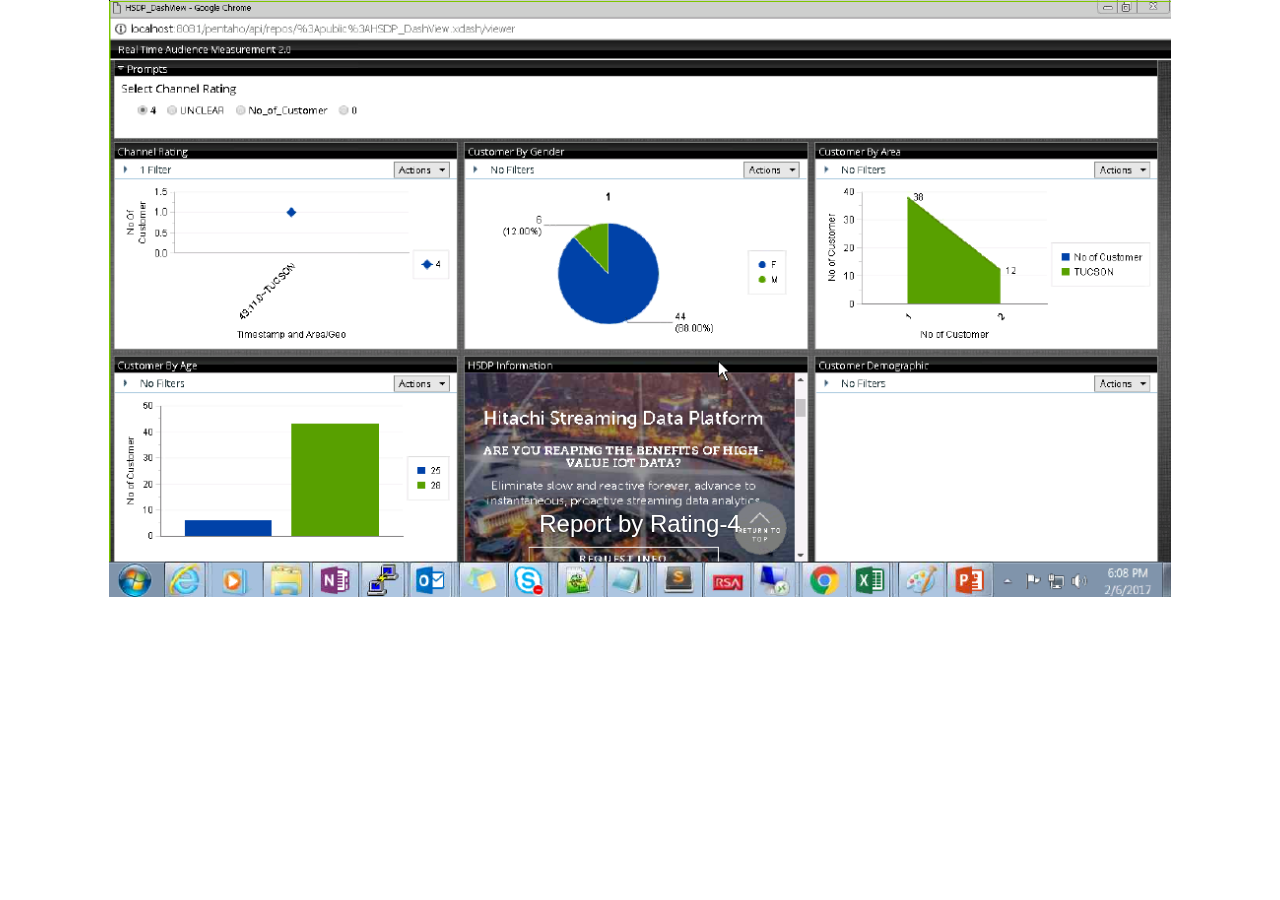
<file: modules/home/views/carousel.html>
<!DOCTYPE html>
<html lang="en">
<head>
  <title>QoE Dashboard</title>
  <meta charset="utf-8">
  <meta name="viewport" content="width=device-width, initial-scale=1">
  <link rel="stylesheet" href="https://maxcdn.bootstrapcdn.com/bootstrap/3.3.7/css/bootstrap.min.css">
  <script src="https://ajax.googleapis.com/ajax/libs/jquery/3.1.1/jquery.min.js"></script>
  <script src="https://maxcdn.bootstrapcdn.com/bootstrap/3.3.7/js/bootstrap.min.js"></script>
  <style>
  .carousel-inner > .item > img,
  .carousel-inner > .item > a > img {
      max-width: 85%;
      margin: auto;
  }
  </style>
</head>
<body>
<!-- Remember that the numbers are according to the timestamp of the screenshots - example 2 is 16:28, 3 is 16:29:41-->

<!--div ng-app="Home" ng-controller="CarouselController"-->
<div class="container-fluid">

  <div id="myCarousel" class="carousel" data-ride="carousel" data-interval="3000" data-pause="false">
     
	 <!-- Wrapper for slides -->
	 
    <div class="carousel-inner" role="listbox">

      <div class="item active">
        <img class="img-responsive" onclick='$("#myCarousel").carousel(1);' src="images/2-Rating4.png" alt="2" >
        <div class="carousel-caption">
          <h3>Report by Rating-4</h3>
        </div>
      </div>

      <div class="item">
        <img class="img-responsive" onclick='$("#myCarousel").carousel(2);' src="images/3-Issue-Unclear.png" alt="3" >
		<div class="carousel-caption">
          <h3>Report By Issue</h3>
        </div>
      </div>
    
      <div class="item">
        <img class="img-responsive" onclick='$("#myCarousel").carousel(3);' src="images/4-Rating0.png" alt="4" >
		<div class="carousel-caption">
          <h3>Report By Rating-0</h3>
        </div>
       </div>

      <div class="item">
        <img class="img-responsive" onclick='$("#myCarousel").carousel(4);' src="images/5-Rating0.png" alt="5" >
		<div class="carousel-caption">
          <h3>Report By Rating</h3>
        </div>
      </div>
	   
	   <div class="item">
        <img class="img-responsive"  onclick='$("#myCarousel").carousel(5);' src="images/6-Gender.png" alt="6" >
		<div class="carousel-caption">
          <h3>Customers By Gender</h3>
         </div>
      </div>
    
      <div class="item">
        <img class="img-responsive" onclick='$("#myCarousel").carousel(6);' src="images/8-Area.png" alt="8" >
		<div class="carousel-caption">
          <h3>Customers By Area</h3>
        </div>
       </div>
	   
	   <div class="item">
        <img class="img-responsive" onclick='$("#myCarousel").carousel(7);' src="images/7-Age.png" alt="7"  >
		<div class="carousel-caption">
          <h3>Customers By Age-25</h3>
         </div>
       </div>
	   
	   <div class="item">
        <img class="img-responsive"  onclick='$("#myCarousel").carousel(8);' src="images/9-Age.png" alt="9" >
		<div class="carousel-caption">
          <h3>Customers By Age-28</h3>
        </div>
      </div>
    
      <div class="item">
        <img class="img-responsive" onclick='$("#myCarousel").carousel(0);' src="images/Last-Generic.png" alt="1" >
		<div class="carousel-caption">
          <h3>All at a glance</h3>
         </div>
       </div>
      
    </div> <!-- carousel inner -->
   </div> <!--carousel class -->
</div> <!--container fluid -->
<!--/div--> <!-- ng-app-->
<script type="text/javascript">
$(document).ready(function(){
    // Activate Carousel
   $("#myCarousel").carousel({interval:3000,  
   pause: "false"});
  
    // Enable Carousel Indicators
	/* Not needed 
    $(".item1").click(function(){
        $("#myCarousel").carousel(0);
    });
    $(".item2").click(function(){
        $("#myCarousel").carousel(1);
    });
    $(".item3").click(function(){
        $("#myCarousel").carousel(2);
    });
    $(".item4").click(function(){
        $("#myCarousel").carousel(3);
    });
    
    // Enable Carousel Controls
    $(".left").click(function(){
        $("#myCarousel").carousel("prev");
    });
    $(".right").click(function(){
        $("#myCarousel").carousel("next");
    }); Not needed */
});
</script>

</body>
</html>
</file>
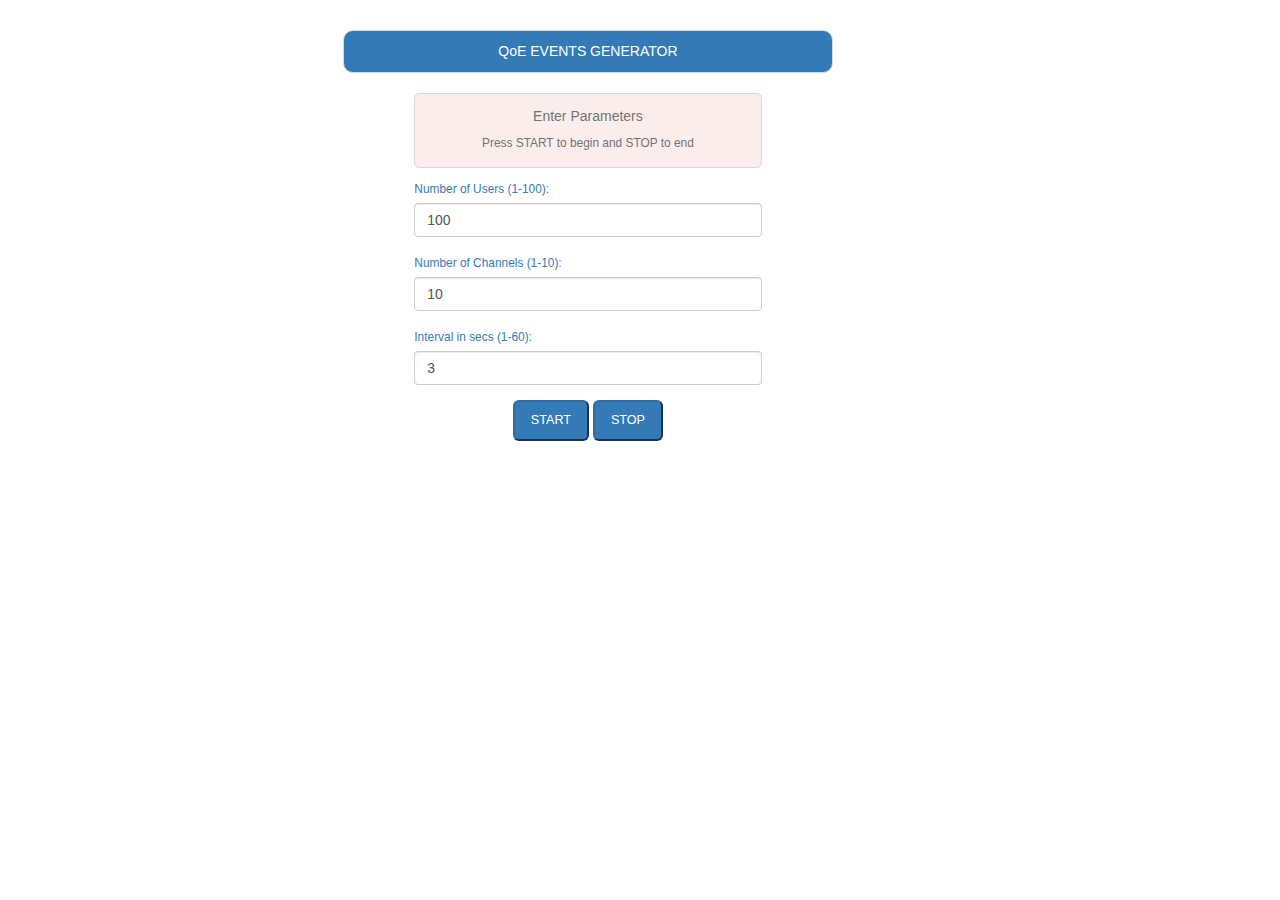
<file: modules/home/views/EventGenerator.html>
<!DOCTYPE html>
<html lang="en">
<head>
  <title>Bootstrap Example</title>
  <meta charset="utf-8">
  <meta name="viewport" content="width=device-width, initial-scale=1">
  <link rel="stylesheet" href="https://maxcdn.bootstrapcdn.com/bootstrap/3.3.7/css/bootstrap.min.css">
  <script src="https://ajax.googleapis.com/ajax/libs/jquery/3.2.0/jquery.min.js"></script>
  <script src="https://maxcdn.bootstrapcdn.com/bootstrap/3.3.7/js/bootstrap.min.js"></script>
    <link rel="stylesheet" href="http://cdnjs.cloudflare.com/ajax/libs/font-awesome/4.2.0/css/font-awesome.min.css">
   <link rel="stylesheet" href="./eventgenerator.css">
    <script src="./eventgenerator.js"></script>
</head>
<body>
<div class="container-fluid">
<div class="row dummy"> <h4></h4></div>
			
	<div class="col-md-offset-3 col-md-5">	
	
	<div class="row header">
		<h5>QoE EVENTS GENERATOR </h5>
	</div> 
	<div class="row dummy"> </div>
	
	<div class ="row"> <!-- Main form row -->
		<div class="col-md-2">  </div>
		<div class="col-md-8" style="padding:0px">
			
			<div class="row record">
				<h5 id="datetime"  >Enter Parameters </h5>
				<p id="eventdata" >Press START to begin and STOP to end </p>
			</div>
			<div class ="row" style="margin:0px;text-align:left">
				<form>
					<div class="form-group">
					  <label id="input_label_text" for="numusers">Number of Users (1-100):</label>
					  <input type="number" value="100" min="1" max ="100" class="form-control" id="numusers">
					</div>
					<div class="form-group">
					  <label id="input_label_text" for="numchannels" >Number of Channels (1-10):</label>
					  <input type="number" value="10" min="1" max="10" class="form-control" id="numchannels">
					</div>
					<div class="form-group">
					  <label id="input_label_text" for="numseconds" >Interval in secs (1-60):</label>
					  <input type="number" value="3" min="1" max="60" class="form-control" id="numseconds">
					</div>
				 	<div class="form-actions  text-center">
						<button id="start" onclick="myStartFunction()" type="submit" style="font-size:90%" class="btn-lg btn-primary">START</button>
						<button id="stop" onclick="myStopFunction()" type="submit" style="font-size:90%"  class="btn-lg btn-primary">STOP</button>
					</div>
				</form>
			</div> 
		</div> <!-- col-md-10-->
		<div class="col-md-1">	</div>
	</div> 	<!--login form row-->
	</div>	<!-- col-md-5-->
</div>	<!-- main container -->
</body>


</body>
</html>
</file>
<file: modules/home/views/eventgenerator.css>
<style style="text/css">
a {
}
.header {
	color: white;
	/*background-color: #2196f3;*/
	/*background-color:#2e6da4;*/
	background-color:#337ab7;
	font-family: "AvenirNext-Regular-Mint", "Helvetica Neue", Arial, sans-serif !important;
	text-align:center;
		
	display: block;
	margin: 	0px;
    padding-top: 3px;
	padding-bottom: 3px;
	outline: 0;
	
	border: 1px solid #d8d8d8;
    border-radius: 10px;
    -webkit-border-radius: 10px;
    -moz-border-radius: 10px;
	-webkit-text-stroke-color:white;
	-webkit-text-fill-color:white;
	-webkit-font-smoothing:subpixel-antialiased;
	-moz-box-sizing: border-box;
    -webkit-box-sizing: border-box;
	box-sizing: border-box;
 
}
.dummy {
	display: block;
	padding: 5px;
	margin:0px;
	margin-top:5px;
	margin-bottom: 5px;
    background-color: white;
}
.record {
	display: block;
    text-align: center;
    padding: 5px;
	font-size:85%;
	margin:0px;
	margin-bottom: 10px;
    color: #737373;
    background-color: #FCEDED;
    border: 1px solid #d8d8d8;
    border-radius: 5px;
    -webkit-border-radius: 5px;
    -moz-border-radius: 5px;
   
}

#input_label_text{
	font-size: 85% !important;
    font-weight: normal !important;
    font-family: monospaced,"AvenirNext-Regular-Mint", "Helvetica Neue", Helvetica, Arial, sans-serif !important;
	margin:0px;
    margin-bottom: 5px;
	color:#337ab7;
}


</style>
</file>
